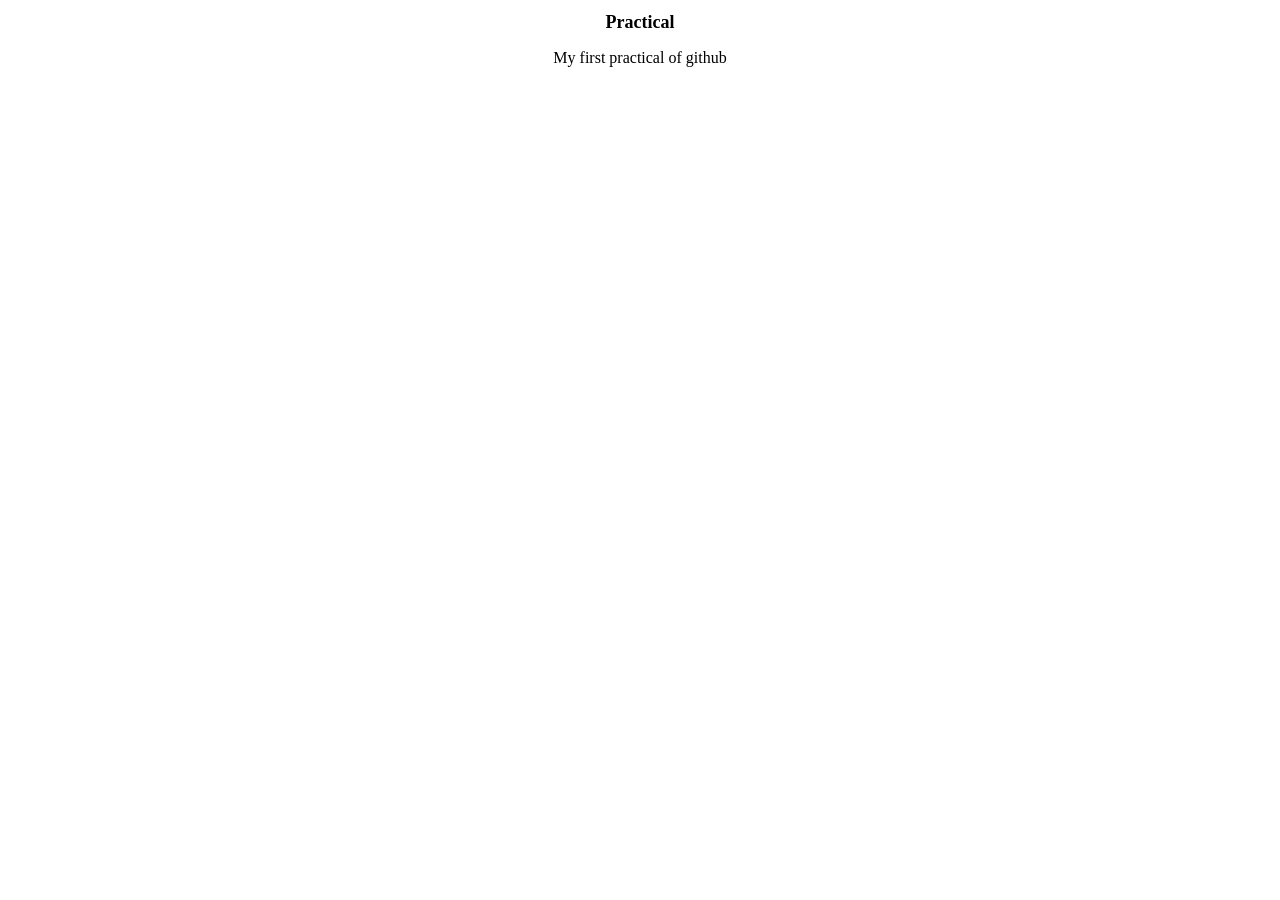
<file: index.html>
<!DOCTYPE html>
<html lang="en">
<head>
    <meta charset="UTF-8">
    <meta name="viewport" content="width=device-width, initial-scale=1.0">
    <title>Document</title>
    <link rel="stylesheet" href="style.css">
</head>
<body>
    <h1>Practical</h1>
    <p>My first practical of github</p>
</body>
</html>
</file>
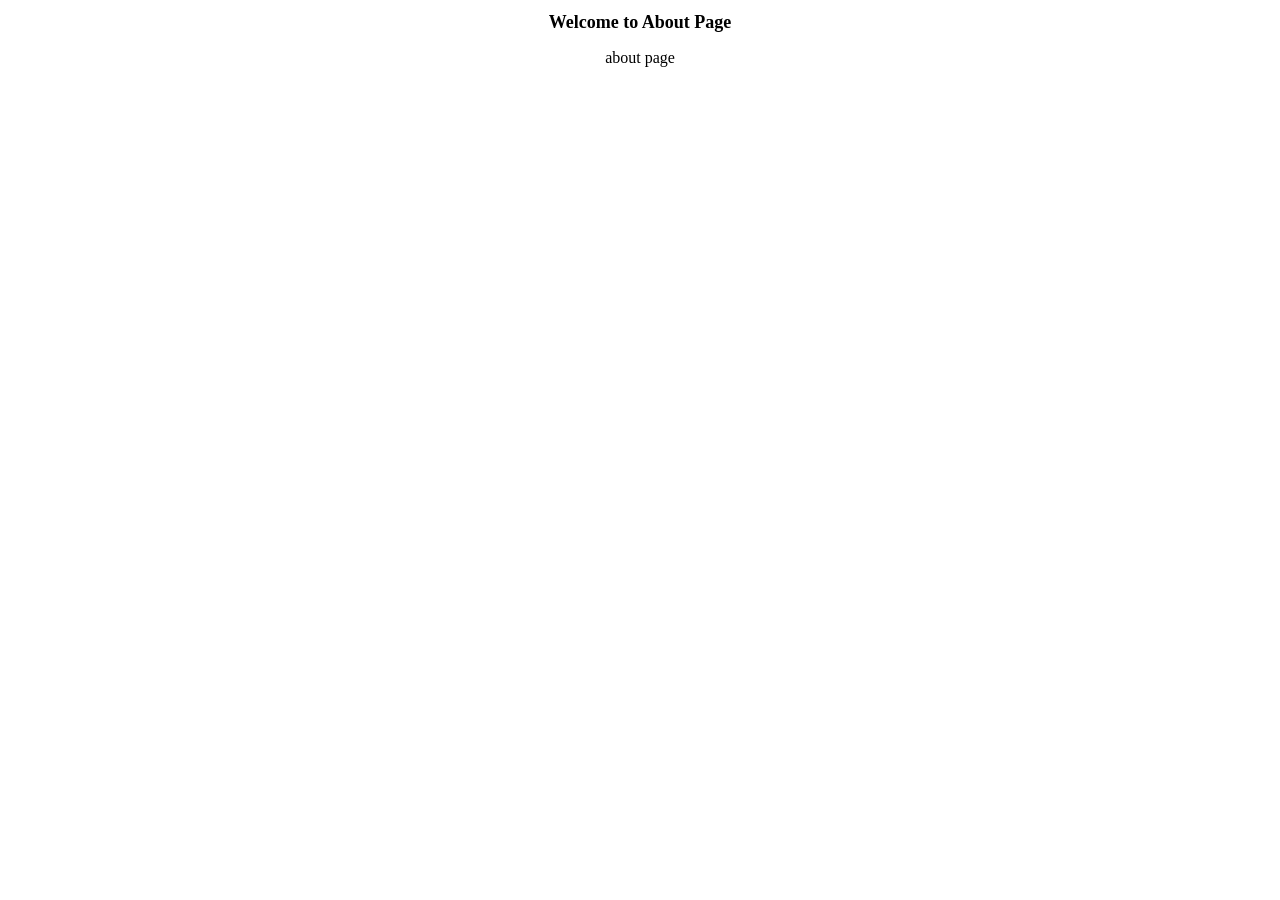
<file: about.html>
<!DOCTYPE html>
<html lang="en">
<head>
    <meta charset="UTF-8">
    <meta name="viewport" content="width=device-width, initial-scale=1.0">
    <title>about</title>
    <link rel="stylesheet" href="style.css">
</head>
<body>
    <h1>Welcome to About Page</h1>
    <p>about page</p>
</body>
</html>
</file>
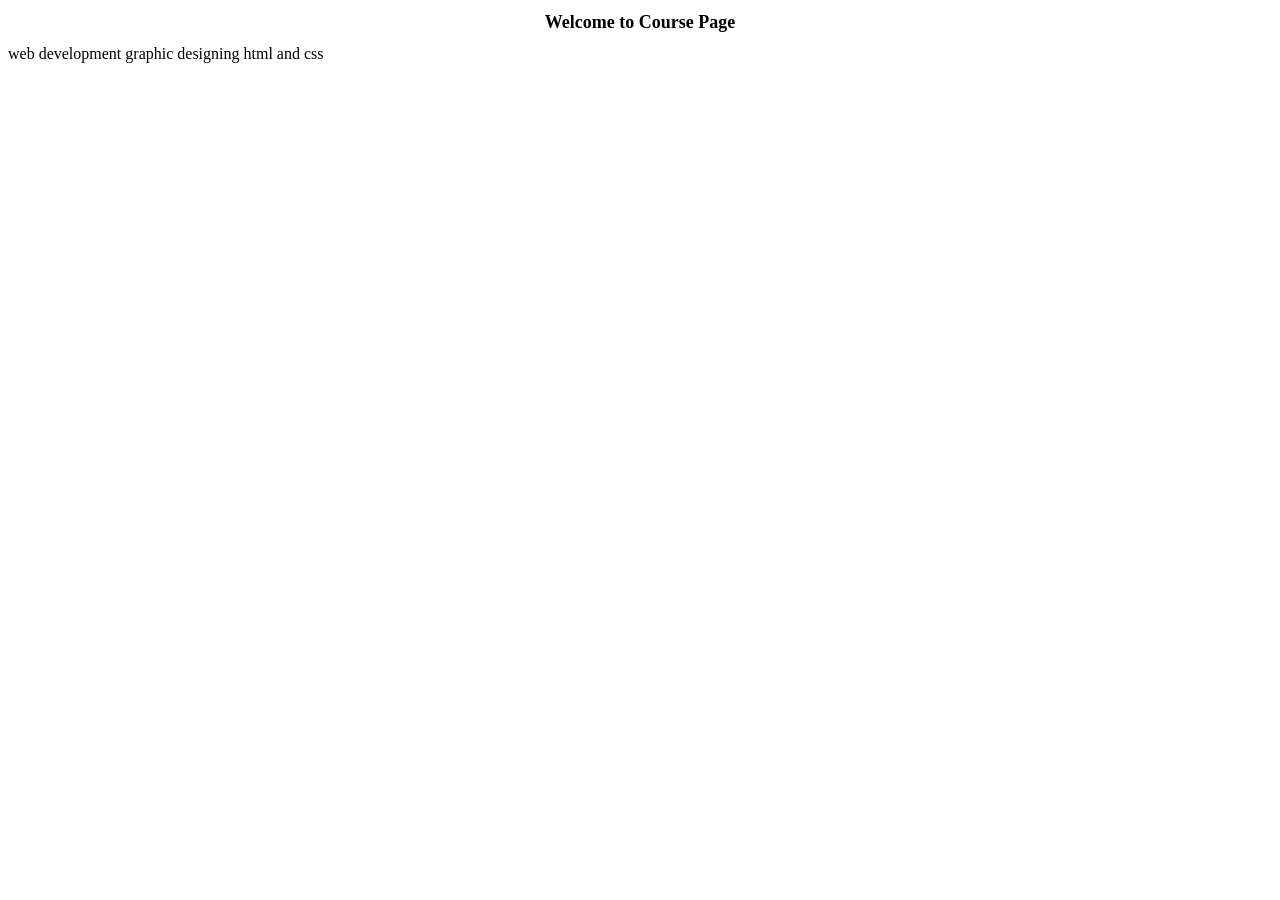
<file: courses.html>
<!DOCTYPE html>
<html lang="en">
<head>
    <meta charset="UTF-8">
    <meta name="viewport" content="width=device-width, initial-scale=1.0">
    <title>Document</title>
    <link rel="stylesheet" href="style.css">
</head>
<body>
    <h1>Welcome to Course Page</h1>
    web development
    graphic designing
    html and css

</body>
</html>
</file>
<file: style.css>
h1{
    font-size: large;
    font-weight: bold;
    text-align: center;

}
p{
    text-align: center;
}
</file>
